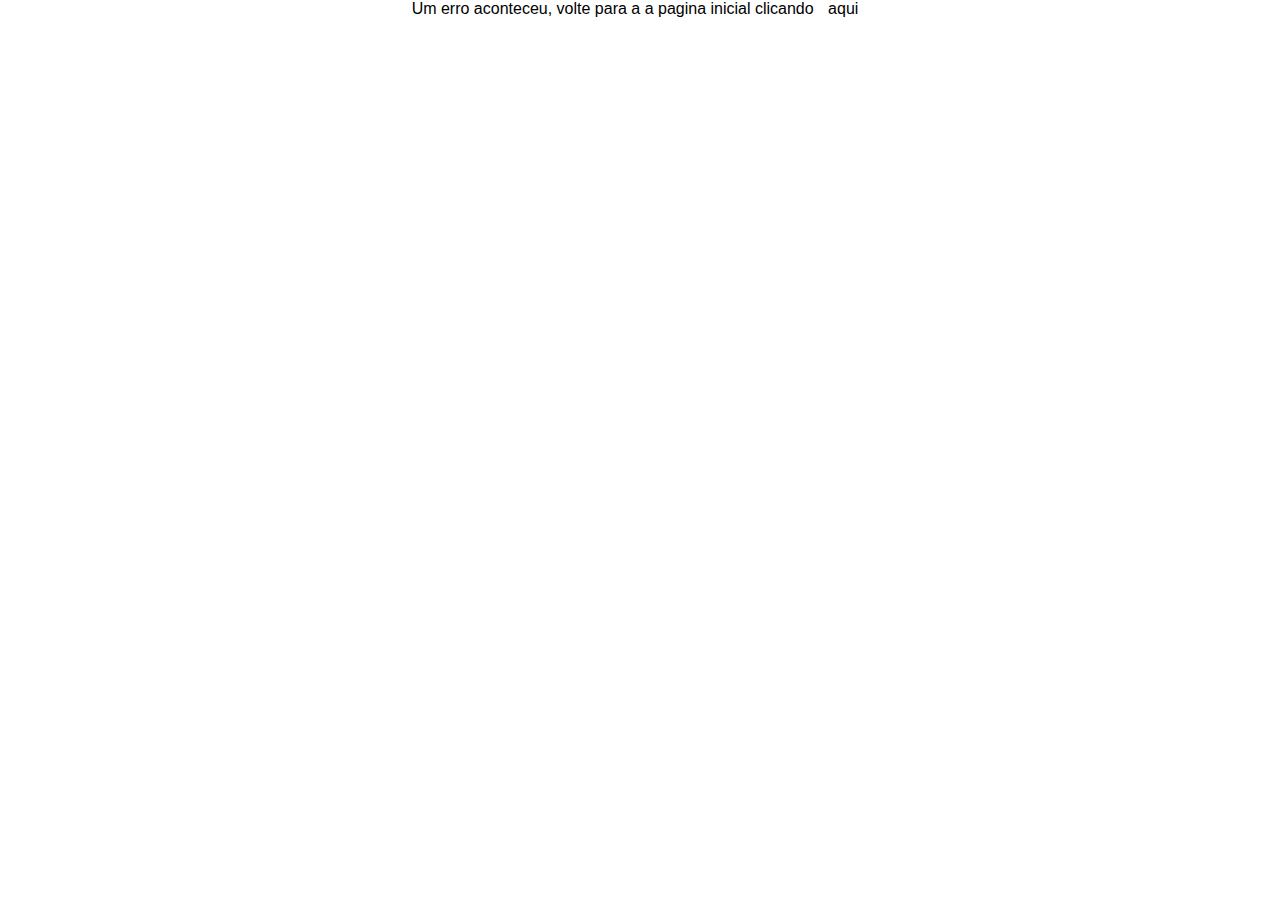
<file: adotar.html>
<!DOCTYPE html>
<html lang="pt-br">
  <head>
    <meta charset="UTF-8" />
    <meta http-equiv="X-UA-Compatible" content="IE=edge" />
    <meta name="viewport" content="width=device-width, initial-scale=1.0" />
    <title>ERRO :(</title>
    <link rel="stylesheet" href="src/style/estilo.css" />
    <link
      rel="shortcut icon"
      href="src/style/img/logo.png"
      type="image/x-icon"
    />
  </head>
  <body>
    <div class="erro-tela">
      <p>
        Um erro aconteceu, volte para a a pagina inicial clicando
        <a href="index.html">aqui</a>
      </p>
    </div>
  </body>
</html>
</file>
<file: src/style/estilo.css>
* {
  margin: 0;
  padding: 0;
  box-sizing: border-box;
}

body {
  font-family: Trebuchet MS, Lucida Grande, Lucida Sans Unicode, Lucida Sans,
    Tahoma, sans-serif;
  background: #fff;
}

.barra-nav {
  display: flex;
  align-items: center;
  justify-content: space-between;
  background: #fff;
  width: 100%;
  height: 9em;
}
.barra-nav-animais {
  display: flex;
  align-items: center;
  justify-content: center;
  background: #ffffff38;
  border: 1px #000 solid;
}

.barra-nav-grupos {
  margin: 6px;
}

.grupos,
.grupos2 {
  color: #fff;
  background: #140202;
  border-radius: 16px;
}

.grupos2 {
  background: none;
  border-radius: 0%;
}

.img-anuncio {
  display: block;
  justify-content: center;
}

a {
  padding: 10px;
  text-decoration: none;
  color: #000;
}

.produtos-da-loja {
  column-gap: 4.7rem;
  display: flex;
  flex-wrap: wrap;
  justify-content: center;
  margin-top: 1rem;
  row-gap: 4.7rem;
  height: 60vh;
}

.produtos {
  border-radius: 18px;
  height: 25rem;
  padding: 1rem;
  width: 14rem;
  border: 1px solid rgba(0, 0, 0, 0.527);
}

.texto-sobre-produtos {
  border-bottom: 1px solid #000;
  display: flex;
  align-items: center;
  justify-content: center;
  margin: 10rem;
  color: #000;
}

.sobre-o-produto {
  text-align: center;
}

.preco-produto {
  display: flex;
  justify-content: start;
  color: #ff0000;
  padding-top: 20px;
}

.botao-compra {
  margin-top: 32px;
  padding: 13px 60px;
  background: #fff000;
  border-radius: 19px;
  border: none;
}

.toast {
  visibility: hidden;
}

.visible {
  visibility: visible;
  display: flex;
  justify-content: center;
  align-items: center;
  background-color: #fd0000;
  color: #cccccc;
}

.erro-tela {
  display: flex;
  align-items: flex-end;
  justify-content: center;
}

@media only screen and (max-width: 600px) {
  .grupos,
  .grupos2 {
    color: #000000;
    background-color: #ffffff00;
  }

  .grupos2 {
    background: #ffffff00;
    color: #ffffff;
  }

  .barra-nav-animais {
    display: flex;
    align-items: center;
    justify-content: center;
    background: #cccccc;
  }

  .barra-nav-grupos {
    margin: 6px;
    background: none;
  }
}

/* POP UP*/

.modal {
  position: fixed;
  z-index: 1;
  left: 0;
  top: 0;
  width: 100%;
  height: 100%;
  overflow: auto;
  background-color: rgb(0, 0, 0);
  background-color: rgba(0, 0, 0, 0.4);
}

.modal-content {
  visibility: visible;
  display: grid;
  border-radius: 8px;
  justify-content: center;
  align-items: center;
  text-align: center;
  background-color: #fefefee8;
  margin: 15% auto;
  padding: 20px;
  border: 1px solid #000000;
  width: 60%;
}

.fechar-pop {
  color: #fd0000;
  border: none;
  font-size: 28px;
  font-weight: bold;
}

.fechar-pop:hover,
.fechar-pop:focus {
  color: rgb(203, 25, 25);
  text-decoration: none;
  cursor: pointer;
}

.form-email {
  display: grid;
  align-items: center;
  text-align: center;
  justify-content: center;
  margin-top: 5%;
}

input,
.submit-email {
  padding: 10px;
  margin: 5px;
  border: none;
  color: #754207;
}

input:hover,
.submit-email:hover {
  color: #0000ff;
}

.error-text {
  color: #fd0000;
}
</file>
